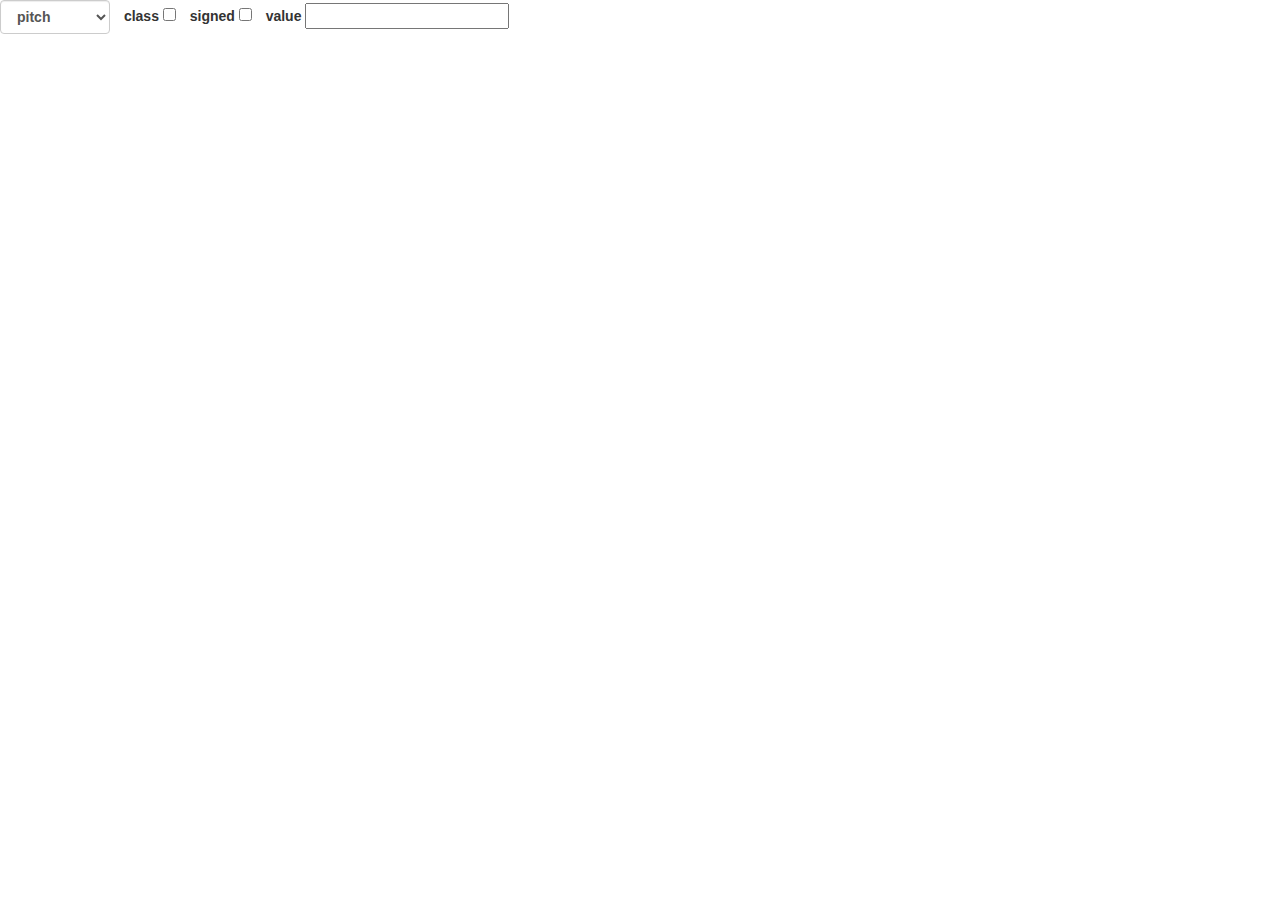
<file: tests/wd-form.html>
<!DOCTYPE html>
<html>
<head>

  <meta charset="utf-8">
  <meta name="viewport" content="width=device-width, initial-scale=1">
  <link rel="stylesheet" href="https://maxcdn.bootstrapcdn.com/bootstrap/3.3.7/css/bootstrap.min.css">
  <script src="https://ajax.googleapis.com/ajax/libs/jquery/3.1.1/jquery.min.js"></script>
  <script src="https://maxcdn.bootstrapcdn.com/bootstrap/3.3.7/js/bootstrap.min.js"></script>

<script>

 $(document).ready(function(){

 var criteria = ['pitch', 'melodic', 'harmonic'];

 $.each(criteria, function (k) {
 	$('#criterion_selector').append($('<option>', {
 								value: criteria[k],
 								text:  criteria[k]
 							}));
 	})

 });

  // get selectpicker


</script>

<style>

.form-inline label {
   margin-right: 10px;
}

.form-inline input[type=text] { text-align:center }

</style>

</head>


<body>

	<form class="form-inline" action="javascript:void(0);">
			<label for="criterion_selector"><select id="criterion_selector" class="form-control"></select></label>

			<label for="class">class <input id="class" type="checkbox"></input></label>
			<label for="signed">signed <input id="signed" type="checkbox"></input></label>

			<label for="value">value <input type="text" id="value"></input></label>

	</form>
</body>
</file>
